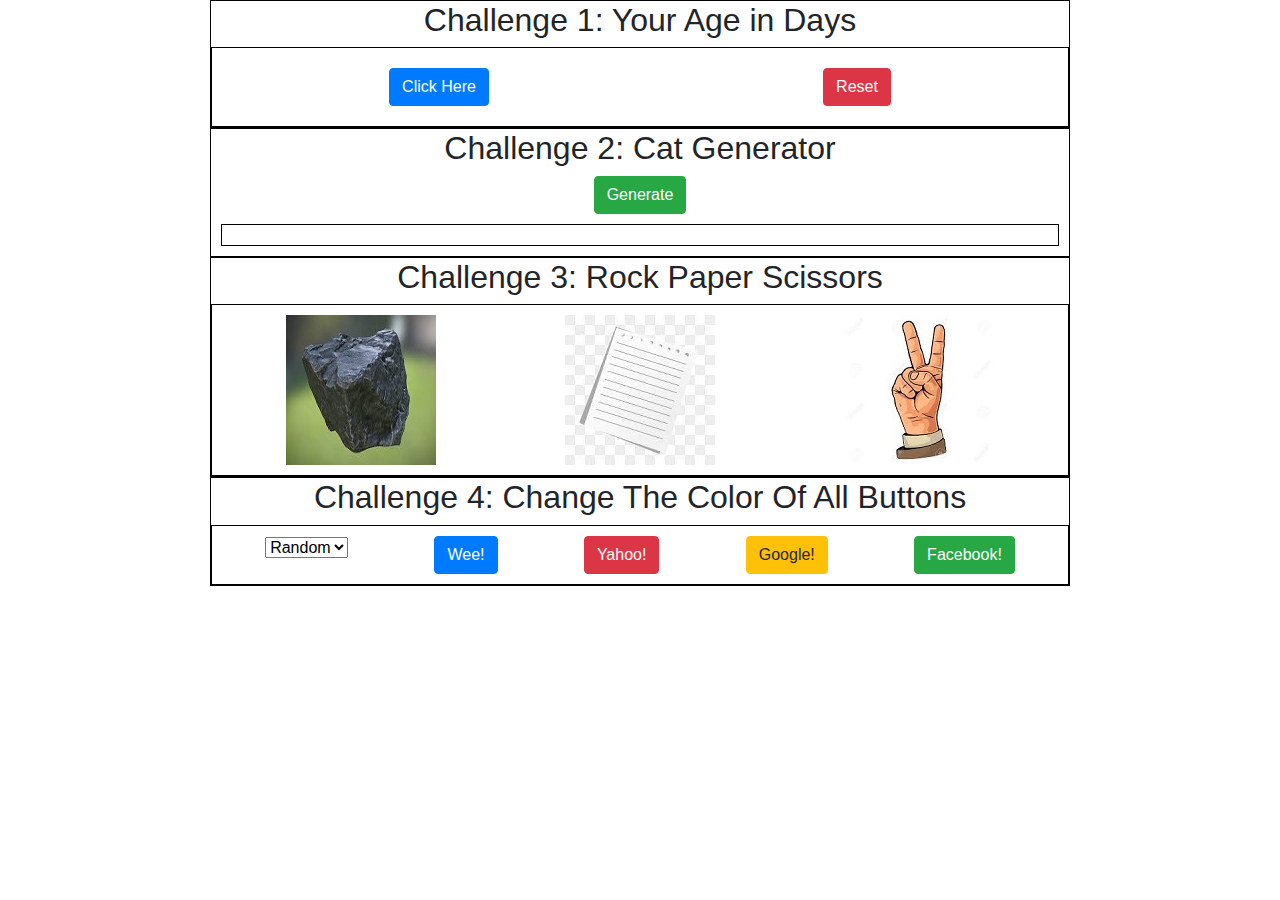
<file: index.html>
<!DOCTYPE html>
<html lang="en">
<head>
    <meta charset="UTF-8">
    <meta name="viewport" content="width=device-width, initial-scale=1.0">
    <title>Document</title>
    <link rel="stylesheet" href="https://stackpath.bootstrapcdn.com/bootstrap/4.5.2/css/bootstrap.min.css">
    <link rel="stylesheet" href="./public/css/style.css">
</head>
<body>
    <div class="container-1">
        <h2>Challenge 1: Your Age in Days</h2>
        <div class="flex-box-container-1">
            <div>
                <button class="btn btn-primary" id="click_here">Click Here</button>
            </div>
            <div>
                <button class="btn btn-danger" id="reset_days">Reset</button>
            </div>
        </div>
        <div id="flex-box-container-1-result">  </div>        
    </div>
    <div class="container-2">
        <h2>Challenge 2: Cat Generator</h2>
        <button class="btn btn-success" onclick="generateCat()">Generate</button>
        <div class="flex-box-container-2"></div>
    </div>
    <div class="container-3">
        <h2>Challenge 3: Rock Paper Scissors</h2>
        <div class="flex-box-container-3" id="flex-box-container-3-div">
            <img id="rock" src="./public/img/rock.jpg" alt="" onclick="rpsGame(this)" >
            <img id="paper" src="./public/img/paper.jpg" alt="" onclick="rpsGame(this)" >
            <img id="scissors" src="./public/img/scissors.jpg" alt="" onclick="rpsGame(this)" >
        </div>
    </div>
    <div class="container-4">
        <h2>Challenge 4: Change The Color Of All Buttons</h2>
        <div class="flex-box-container-4">
            <form action="">
                <select name="backdrop" id="background" class="select-option" onchange="changeColor(this)">
                    <option value="random">Random</option>
                    <option value="red">Red</option>
                    <option value="green">Green</option>
                    <option value="reset">Reset</option>
                </select>
            </form>

            
            <div> <button class="btn btn-primary">Wee!</button> </div>
            <div> <button class="btn btn-danger">Yahoo!</button> </div>
            <div> <button class="btn btn-warning">Google!</button> </div>
            <div> <button class="btn btn-success">Facebook!</button> </div>
        </div>
    </div>

    

    <script src="./public/js/index.js"></script>
</body>
</html>
</file>
<file: public/css/style.css>
.container-1, .container-2, .container-3, .container-4{
    border: 1px solid black;
    margin: 0 auto;
    padding: 0;
    max-width: 860px;
    text-align: center;
}
.flex-box-container-1, .flex-box-container-2, .flex-box-container-3, .flex-box-container-4{
    border: 1px solid black;
    padding: 10px;
    display: flex;
    flex-wrap: wrap;
    justify-content: space-around;

}
.flex-box-container-1 div{
    padding: 10px;
}
.result{
    font-size: 1.5rem;
    border: 1px solid black;
}

/* cat generator styling */
.flex-box-container-2{
    margin: 10px;
}
.flex-box-container-2 img{
    box-shadow: 0px 10px 50px rgba(0, 0, 0, 7);
    margin: 10px;
}
.flex-box-container-3 img:hover{
    box-shadow: 0px 10px 50px rgba(37, 50, 233, 1);

}

.human-div{
    box-shadow: 0px 10px 50px rgba(37, 50, 233, 1);
}
.flex-box-container-3 .human-div:hover{
    box-shadow: 0px 10px 50px rgba(37, 50, 233, 1);    
}
.text-div{
    font-size: 3rem;
    font-weight: 100px;
    font-style: bold;
    
}
.bot-div{
    box-shadow: 0px 10px 50px rgb(218, 48, 48);
}
.flex-box-container-3 .bot-div:hover{
    box-shadow: 0px 10px 50px rgb(218, 48, 48);
}
</file>
